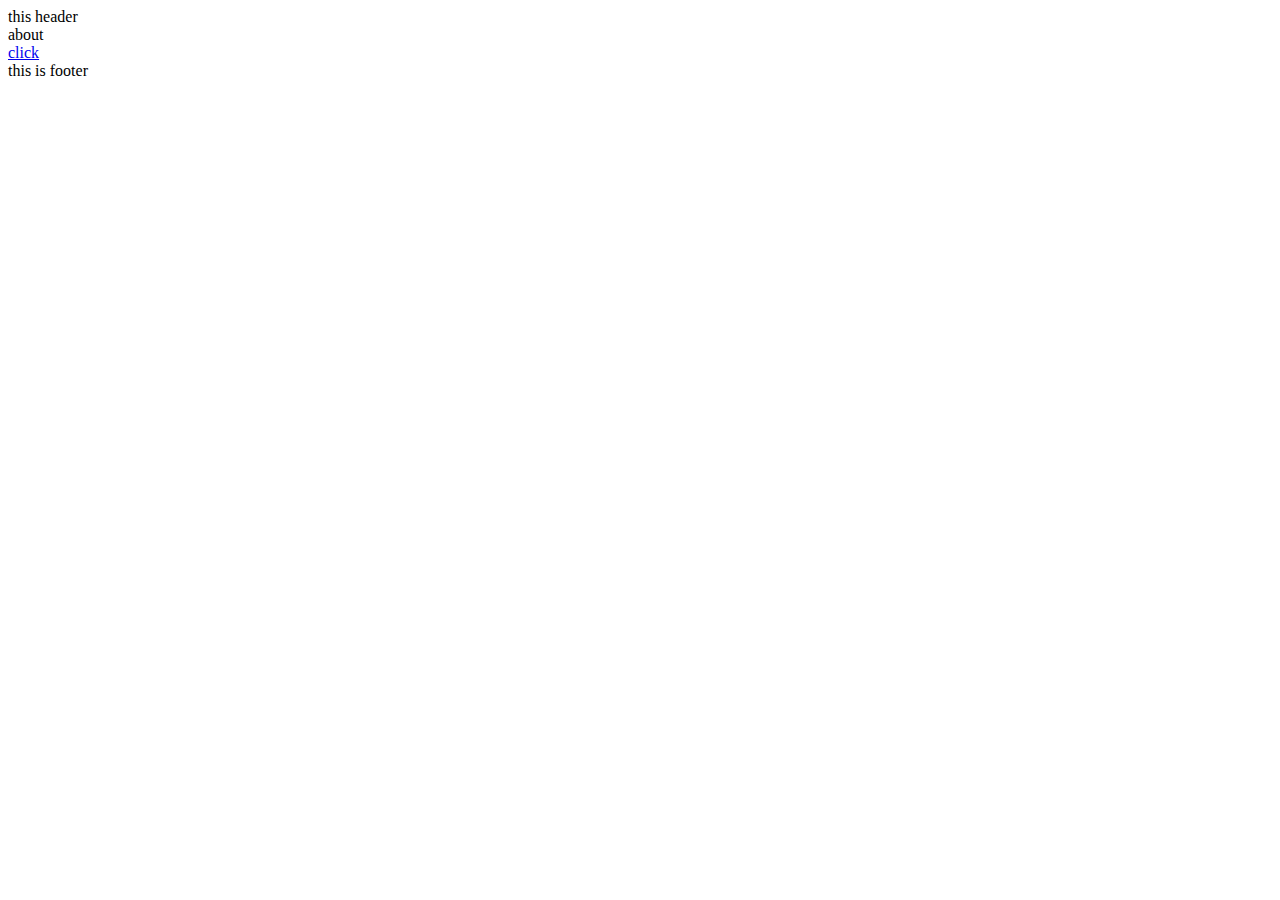
<file: Day 2/layout.html>
<!DOCTYPE html>
<html lang="en">
      <Head>
            <title>Practice</title>
      </Head>
      <body>
            <!-- <h1>Books list </h1>
       <p> here start</p>
       <a href="https://codewithharry.com">click now </a>
       <H1>MAin</H1>
       <p>CO<sub>2</sub></p> -->
       <header>
this header
       </header>
       <nav>
             about
       </nav>
       <Main>
<!-- <p>this is main part</p> -->
<section>
      <a href="http: /codewithharry.com" target="_main">click</a>
</section>
<article></article>
<aside></aside>
       </Main>
      </body>
     <Footer>this is footer</Footer>
</html>
</file>
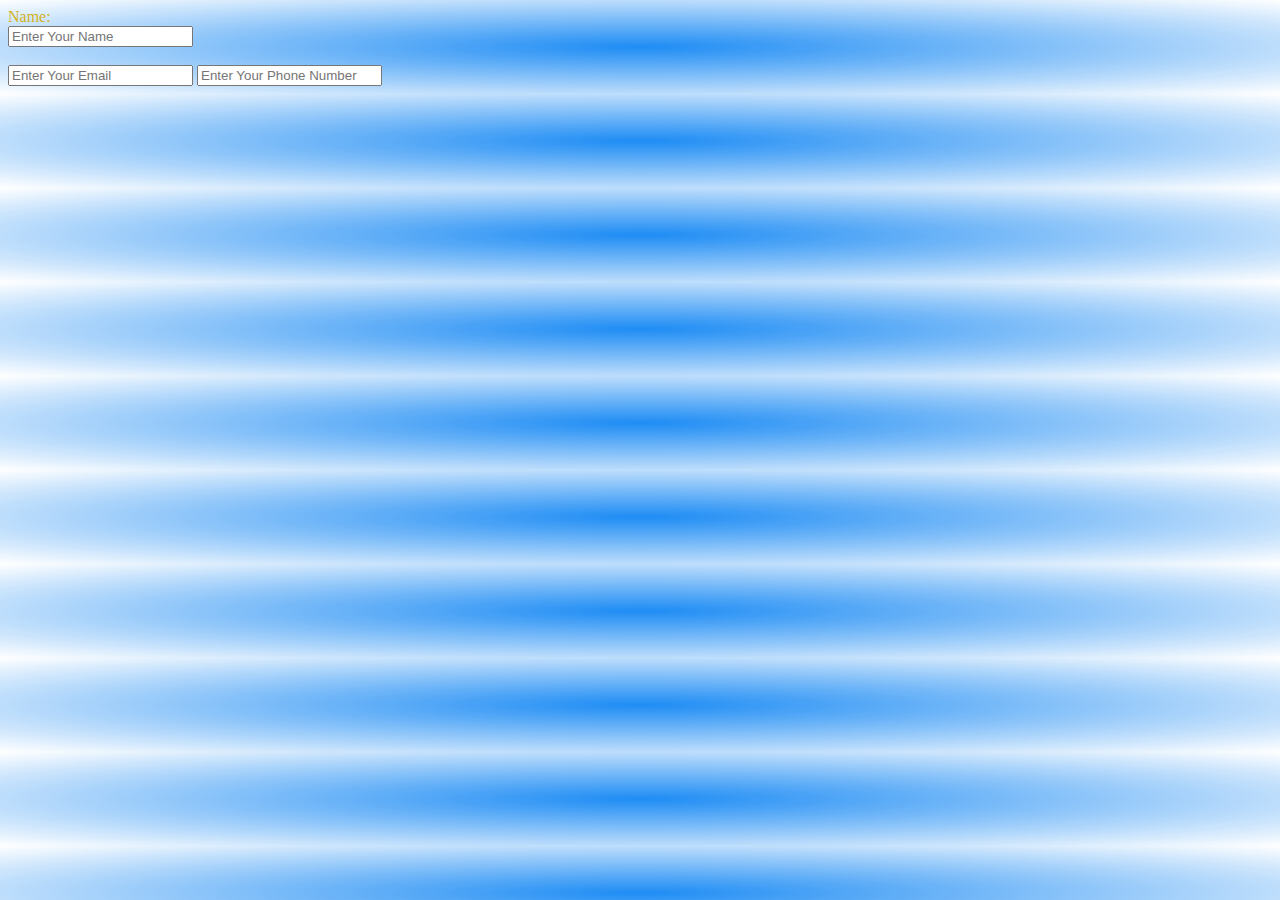
<file: Day 2/practice.html>
<!DOCTYPE html>
<html lang="en">
    <head>
        <title>Practice</title>
        <style>
            body{
                color: rgb(212, 178, 27);
                background-image:radial-gradient(rgba(12, 131, 243, 0.924), white);
            }
        </style>
    </head>
     Name:<br>
    <input type="text" name="Enter Your Name :" placeholder="Enter Your Name" required>
    <br> <br>
    <input type="email" name="Enter Your email" placeholder="Enter Your Email" required>
    
    <input type="number" placeholder="Enter Your Phone Number"  required>
    
    
    <body>
        
    </body>
</html>
</file>
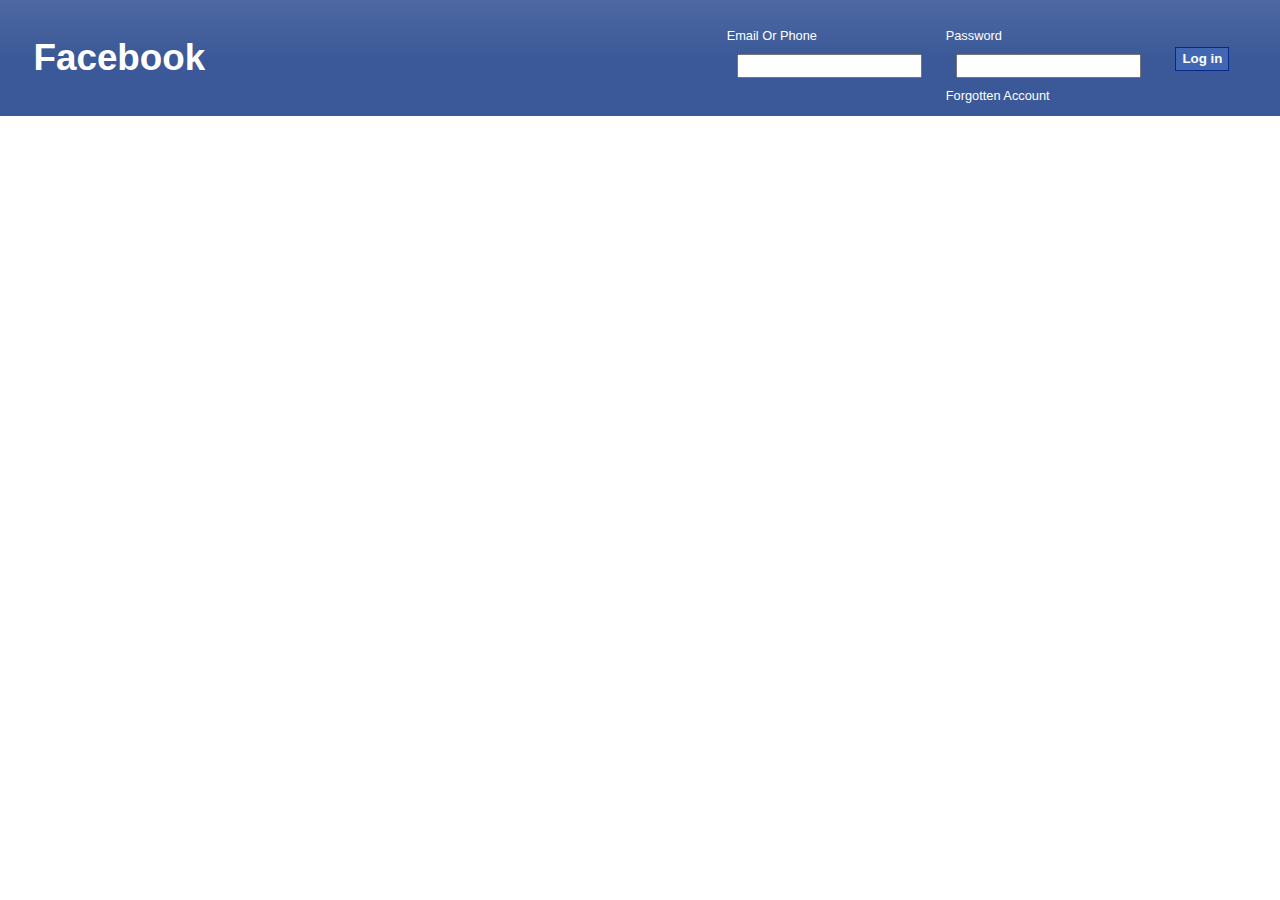
<file: Facebook/Facebook.html>
<!DOCTYPE html>
<html lang="en">

<head>
      <meta charset="UTF-8">
      <meta http-equiv="X-UA-Compatible" content="IE=edge">
      <meta name="viewport" content="width=device-width, initial-scale=1.0">
      <title>Facebook</title>
      <link rel="stylesheet" href="facebook.css">
</head>

<body>
      <header>
            <A href="#" id="Brand">Facebook</A>
            <form action="/">
                  <ul>
                        <Li>Email Or Phone<br> <input type="text" name="Email">
                        </Li> 
                        <li>Password<br> <input type="password" name="password"><br>
                        <a href="#" id="Forgot">Forgotten Account</a></li><br>
                        <li><input type="submit" name="Log In" value="Log in"></li>
                  </ul>
            </form>
      </header>

</body>

</html>
</file>
<file: Facebook/facebook.css>
body{
      width: 100%;
      margin: 0%;
      padding: 0px;
      background-color: white;
      font-family: Arial, Helvetica, sans-serif;
}
header{
      width: 100%;
      background-color: #3b5998;
      background-image: linear-gradient(#4e69a2,#3b5998 50%);
      border-bottom: #133783;
      display: flex;
      justify-content: space-around;
      padding: 0.6em 0em;
}
#Brand{ 
      font-size: 230%;
      align-self: center;
      font-weight: bolder;
       } 
header a{
      color: white;
      text-decoration: none;
}
header form{
      color:white;
      margin-left: 35%;
}
header form ul{
      display: flex;
      flex-direction: row;
      list-style-type: none;
      padding: 0em;
      margin-bottom: 0;
}
header form li{
      align-self: flex-start;
      padding: 0.2em 0.5em;
      font-size: 80%;

}
header form input{
      margin: 0.8em;
      height: 18px;
}
header form input[ type="submit"]{
background-color: #4267b2;
border: 1px solid #08298a;
color:white;
height: 24px;
font-weight: bold;
margin-top:25%;
cursor: pointer;

}
</file>
